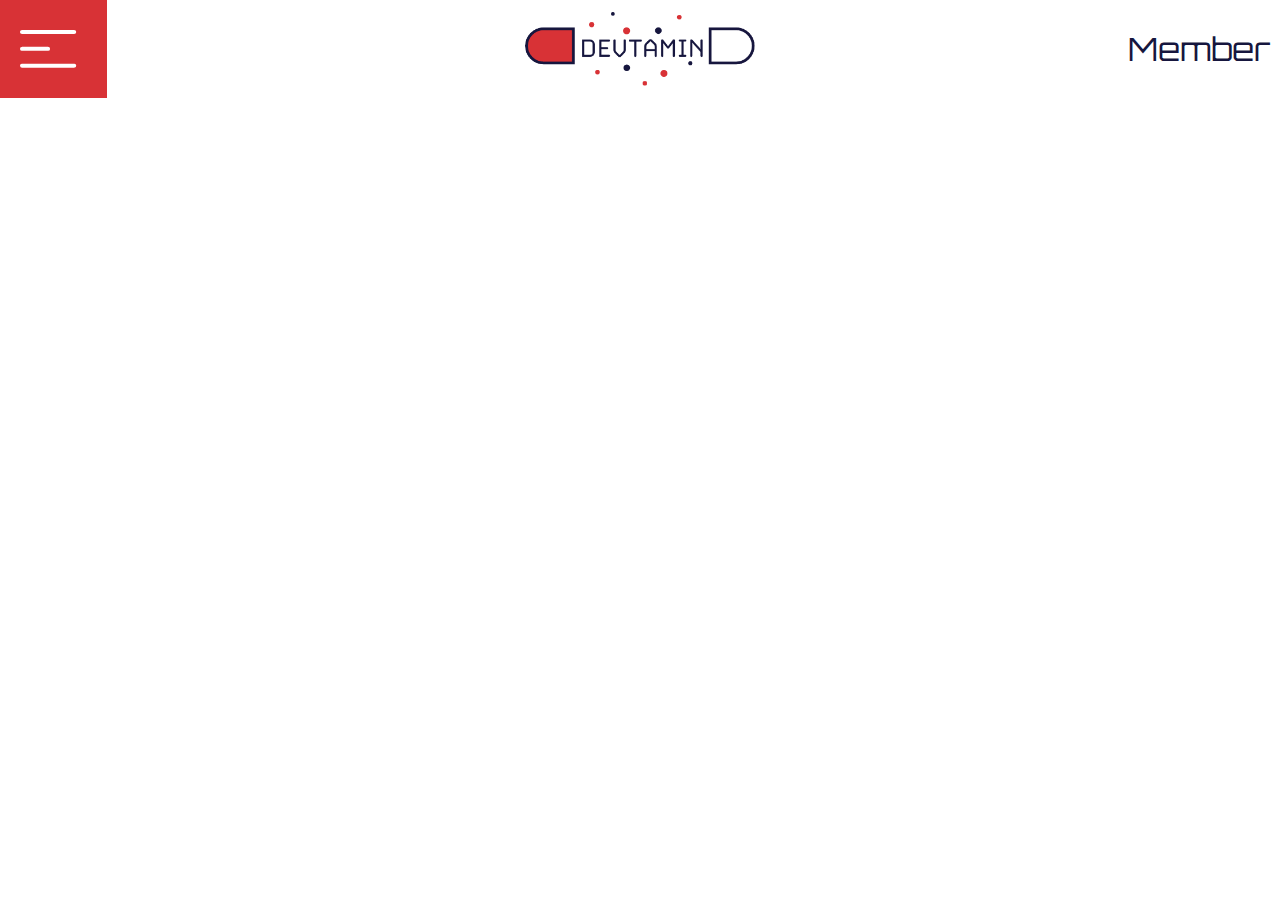
<file: nav.html>
<!DOCTYPE html>
<html lang="en">
  <head>
    <meta charset="UTF-8" />
    <meta name="viewport" content="width=device-width, initial-scale=1.0" />
    <meta http-equiv="X-UA-Compatible" content="ie=edge" />
    <link rel="stylesheet" href="css/style.css" />
    <title>Document</title>
  </head>
  <body>
    <header id="nav">
      <img id="menu" src="assets/menu.png" alt="" onclick="openNav()" />
      <div id="myNav" class="overlay">
        <div class="menu-grid">
          <a href="javascript:void(0)" class="closebtn" onclick="closeNav()"
            ><span style="font-size: 50px;">&times;</span></a
          >
          <img
            src="assets/logo-footer.png"
            alt=""
            onclick="location.href='index.html'"
          />
        </div>
        <div class="overlay-content">
          <a href="index.html">Home</a>
          <a href="course.html">Course</a>
          <a href="#">About Me</a>
          <a href="#">Member</a>
        </div>
      </div>
      <img
        id="logo"
        src="assets/logo.png"
        alt=""
        onclick="location.href='index.html'"
      />
      <a id="login" href="#">Member</a>
    </header>
  </body>
</html>
</file>
<file: css/style.css>
@import url("https://fonts.googleapis.com/css?family=Montserrat:400,700|Orbitron:400,700&display=swap");
body {
  margin: 0;
  font-family: "Montserrat", sans-serif;
}

body h1 {
  color: #16163e;
}

body p {
  font-size: 1.3em;
}

body header#nav {
  position: fixed;
  width: 100%;
  background-color: #fff;
  z-index: 10;
  display: -ms-grid;
  display: grid;
  -ms-grid-columns: 1fr 1fr 1fr;
      grid-template-columns: 1fr 1fr 1fr;
      grid-template-areas: "menu logo login";
  -webkit-box-align: center;
      -ms-flex-align: center;
          align-items: center;
}

body header#nav #menu {
  -ms-grid-row: 1;
  -ms-grid-column: 2;
  grid-area: menu;
  padding: 30px;
  margin-left: -10px;
  background-color: #d83236;
}

@media (max-width: 1024px) {
  body header#nav #menu {
    padding: 20px;
    width: 30px;
  }
}

body header#nav #menu:hover {
  cursor: pointer;
}

body header#nav .overlay {
  height: 100%;
  width: 0;
  position: fixed;
  z-index: 5;
  top: 0;
  left: 0;
  background-color: #d83236;
  overflow-x: hidden;
  -webkit-transition: 0.5s;
  transition: 0.5s;
}

body header#nav .overlay .overlay-content {
  text-align: center;
  padding-top: 50px;
}

body header#nav .overlay .overlay-content a {
  position: relative;
  color: white;
  text-decoration: none;
  display: block;
  padding: 20px 50px;
  font-size: 2em;
  font-family: "Orbitron", sans-serif;
}

body header#nav .overlay .overlay-content a:hover {
  color: #16163e;
}

body header#nav .overlay .menu-grid {
  display: -ms-grid;
  display: grid;
  -ms-grid-columns: (1fr)[3];
      grid-template-columns: repeat(3, 1fr);
  justify-items: center;
}

body header#nav .overlay .menu-grid img {
  padding-top: 10px;
  width: 200px;
}

body header#nav .overlay .menu-grid a {
  -ms-grid-column-align: left;
      justify-self: left;
  color: #fff;
  text-decoration: none;
}

body header#nav #logo {
  -ms-grid-row: 1;
  -ms-grid-column: 1;
  grid-area: logo;
      justify-self: center;
  width: 230px;
}

@media (max-width: 1024px) {
  body header#nav #logo {
    width: 180px;
  }
}

body header#nav #logo:hover {
  cursor: pointer;
}

body header#nav #login {
  font-family: "Orbitron", sans-serif;
  font-size: 2em;
  padding-right: 10px;
  -ms-grid-row: 1;
  -ms-grid-column: 3;
  grid-area: login;
  -ms-grid-column-align: right;
      justify-self: right;
  text-decoration: none;
  color: #16163e;
}

@media (max-width: 1024px) {
  body header#nav #login {
    font-size: 1em;
  }
}

@media (max-width: 900px) {
  body header#nav {
    -ms-grid-columns: 1fr 1fr;
        grid-template-columns: 1fr 1fr;
  }
  body header#nav #menu {
    -ms-grid-row: 1;
    -ms-grid-column: 2;
    grid-area: menu;
    padding: 20px;
  }
  body header#nav #logo {
    -ms-grid-row: 1;
    -ms-grid-column: 1;
    grid-area: logo;
    width: 150px;
    float: right;
  }
  body header#nav #login {
    display: none;
  }
}

body footer {
  display: -ms-grid;
  display: grid;
  -ms-grid-columns: 1fr auto;
      grid-template-columns: 1fr auto;
      grid-template-areas: "logo menu";
  min-height: 400px;
  -webkit-box-align: center;
      -ms-flex-align: center;
          align-items: center;
  background: url("../assets/background.jpg") #d83235;
  background-blend-mode: multiply;
}

body footer #left-logo {
  padding: 80px;
  -ms-grid-row: 1;
  -ms-grid-column: 1;
  grid-area: logo;
}

body footer #left-logo img {
  width: 30%;
}

body footer #left-logo ul {
  list-style: none;
  cursor: pointer;
}

body footer #left-logo ul li {
  display: inline;
  font-size: 2em;
  padding: 10px;
  border-radius: 50px;
  border: 2px solid #16163e;
  color: #16163e;
}

body footer #right-menu {
  padding: 80px;
  -ms-grid-row: 1;
  -ms-grid-column: 2;
  grid-area: menu;
  font-family: "Orbitron", sans-serif;
}

body footer #right-menu ul {
  list-style: none;
  cursor: pointer;
}

body footer #right-menu ul li {
  text-align: right;
  font-size: 2em;
  padding: 10px;
  color: white;
}

body footer #right-menu ul li:hover {
  color: #16163e;
}

@media (max-width: 900px) {
  body footer {
    display: block;
    min-height: 600px;
    padding: 0;
  }
  body footer #left-logo {
    padding: 30px 0;
    text-align: center;
  }
  body footer #left-logo img {
    width: 60%;
  }
  body footer #left-logo ul {
    padding: 0;
  }
  body footer #right-menu {
    padding: 0;
  }
  body footer #right-menu ul {
    padding: 0;
  }
  body footer #right-menu ul li {
    text-align: center;
  }
}

body section#top {
  display: -ms-grid;
  display: grid;
  -ms-grid-columns: (minmax(320px, 1fr))[auto-fit];
      grid-template-columns: repeat(auto-fit, minmax(320px, 1fr));
  height: 100%;
}

body section#top #image {
  z-index: 1;
  margin-top: 300px;
  width: 100%;
  margin-left: 200px;
}

body section#top #content {
  margin-top: 50px;
  background-color: #16163e;
  padding: 80px 70px 0 300px;
  color: white;
  grid-column: span 2;
  z-index: 0;
}

body section#top #content h1 {
  font-weight: bold;
  font-size: 5em;
  color: #fff;
}

body section#top #content .button {
  margin-top: 90px;
  display: inline-block;
}

body section#top #content a {
  font-size: 25px;
  color: #d83236;
}

body section#top #content a img {
  width: 25px;
  padding-left: 10px;
}

body section#top #content #avatar {
  float: right;
  width: 70%;
}

@media (max-width: 1024px) {
  body section#top {
    height: 600px;
  }
  body section#top #content {
    padding: 30px 50px 0 100px;
  }
  body section#top #content h1 {
    font-size: 2.5em;
  }
  body section#top #image {
    margin-left: 50px;
  }
}

@media (max-width: 900px) {
  body section#top {
    display: block;
  }
  body section#top #image {
    width: 100%;
    margin-top: 10px;
    margin-left: 0;
  }
  body section#top #content {
    padding: 30px;
    height: 600px;
    z-index: 5;
    font-size: 1em;
    color: white;
  }
  body section#top #content h1 {
    font-size: 2em;
  }
}

body section#course .gridContainer {
  display: -ms-grid;
  display: grid;
  -ms-grid-columns: (minmax(240px, 1fr))[auto-fit];
      grid-template-columns: repeat(auto-fit, minmax(240px, 1fr));
      grid-template-areas: "title button";
  padding-top: 5%;
}

body section#course .gridContainer #course-title {
  -ms-grid-row: 1;
  -ms-grid-column: 1;
  grid-area: title;
  padding-left: 20px;
  color: #16163e;
  font-size: 2.5em;
  font-weight: 700;
}

@media (max-width: 1024px) {
  body section#course .gridContainer #course-title {
    font-size: 1.9em;
  }
}

body section#course .gridContainer #course-button {
  -ms-grid-row: 1;
  -ms-grid-column: 2;
  grid-area: button;
  padding: 20px;
  background-color: #d83236;
  color: white;
  -ms-flex-item-align: center;
      align-self: center;
}

body section#course .gridContainer #course-button:hover {
  cursor: pointer;
}

body section#course .container {
  margin-top: 50px;
  padding: 0 100px;
  display: -ms-grid;
  display: grid;
  -ms-grid-columns: (minmax(240px, 1fr))[auto-fit];
      grid-template-columns: repeat(auto-fit, minmax(240px, 1fr));
  grid-gap: 20px;
  justify-items: center;
}

body section#course .container .card {
  -webkit-box-shadow: 1px 1px 5px rgba(202, 202, 202, 0.671);
          box-shadow: 1px 1px 5px rgba(202, 202, 202, 0.671);
}

body section#course .container .card img {
  width: 100%;
}

body section#course .container .card .card-content {
  padding: 40px;
}

body section#course .container .card:hover {
  cursor: pointer;
}

@media (max-width: 1024px) {
  body section#course {
    margin-top: 100px;
  }
  body section#course .gridContainer {
    padding-top: 50px;
  }
  body section#course .container {
    margin-top: 30px;
  }
  body section#course .container .card img {
    width: 100%;
  }
}

@media (max-width: 900px) {
  body section#course {
    margin-top: 630px;
  }
  body section#course .gridContainer {
    padding-top: 50px;
  }
  body section#course .gridContainer #course-title {
    font-size: 2em;
  }
  body section#course .container {
    margin-top: 0px;
  }
  body section#course .container .card {
    width: 300px;
    margin-bottom: 20px;
  }
  body section#course .container .card img {
    width: 300px;
  }
}

@media (max-width: 450px) {
  body section#course {
    margin-top: 400px;
  }
  body section#course .gridContainer {
    padding-top: 0px;
  }
}

body section#about {
  margin-top: 100px;
  display: -ms-grid;
  display: grid;
  -ms-grid-columns: (minmax(300px, 1fr))[auto-fit];
      grid-template-columns: repeat(auto-fit, minmax(300px, 1fr));
  background-image: -webkit-gradient(linear, left top, left bottom, from(rgba(255, 255, 255, 0.3)), to(rgba(255, 255, 255, 0.5))), url(../assets/background.jpg);
  background-image: linear-gradient(to bottom, rgba(255, 255, 255, 0.3), rgba(255, 255, 255, 0.5)), url(../assets/background.jpg);
  background-attachment: fixed;
}

body section#about .about-title {
  -ms-grid-column-align: center;
      justify-self: center;
  -ms-flex-item-align: center;
      -ms-grid-row-align: center;
      align-self: center;
}

body section#about .about-title #title {
  font-size: 4em;
  -webkit-box-pack: center;
      -ms-flex-pack: center;
          justify-content: center;
  -webkit-box-align: center;
      -ms-flex-align: center;
          align-items: center;
  color: #d83236;
}

body section#about .about-content {
  grid-column: span 2;
  background-color: #16163e;
  color: white;
  padding: 70px 90px;
}

body section#about .about-content h3 {
  text-align: right;
  color: #d83236;
}

body section#about .about-content img {
  float: right;
}

@media (max-width: 900px) {
  body section#about {
    display: block;
    margin-top: 0;
  }
  body section#about .about-title {
    min-height: 300px;
  }
  body section#about .about-title #title {
    text-align: center;
    padding-top: 100px;
  }
  body section#about .about-content {
    padding: 30px;
    height: 650px;
  }
  body section#about .about-content img {
    width: 40px;
  }
}

body section#tutorial {
  margin-bottom: 100px;
}

body section#tutorial .gridContainer {
  display: -ms-grid;
  display: grid;
  -ms-grid-columns: 1fr auto;
      grid-template-columns: 1fr auto;
      grid-template-areas: "title button";
}

body section#tutorial .gridContainer #course-title {
  -ms-grid-row: 1;
  -ms-grid-column: 1;
  grid-area: title;
  padding-left: 20px;
  color: #16163e;
  font-size: 2.5em;
  font-weight: 700;
}

body section#tutorial .gridContainer #course-button {
  -ms-grid-row: 1;
  -ms-grid-column: 2;
  grid-area: button;
  padding: 20px;
  background-color: #d83236;
  color: white;
  -ms-flex-item-align: center;
      -ms-grid-row-align: center;
      align-self: center;
}

body section#tutorial .gridContainer #course-button:hover {
  cursor: pointer;
}

body section#tutorial .container {
  margin-top: 100px;
  padding: 0 100px;
  display: -ms-grid;
  display: grid;
  -ms-grid-columns: (minmax(240px, 1fr))[auto-fit];
      grid-template-columns: repeat(auto-fit, minmax(240px, 1fr));
  grid-gap: 20px;
  justify-items: center;
}

body section#tutorial .card {
  -webkit-box-shadow: 1px 1px 5px rgba(202, 202, 202, 0.671);
          box-shadow: 1px 1px 5px rgba(202, 202, 202, 0.671);
}

body section#tutorial .card img {
  width: 100%;
}

body section#tutorial .card .card-content {
  padding: 20px;
}

@media (max-width: 1024px) {
  body section#tutorial {
    margin-top: 0px;
  }
  body section#tutorial .gridContainer {
    margin-top: 30px;
  }
  body section#tutorial .container {
    margin-top: 30px;
  }
  body section#tutorial .container .card img {
    width: 100%;
  }
}

@media (max-width: 900px) {
  body section#tutorial {
    margin-top: 0px;
  }
  body section#tutorial .gridContainer {
    margin-top: 10px;
  }
  body section#tutorial .gridContainer #course-title {
    font-size: 2em;
  }
  body section#tutorial .container {
    margin-top: 0px;
  }
  body section#tutorial .container .card {
    width: 300px;
    margin-bottom: 20px;
  }
  body section#tutorial .container .card img {
    width: 300px;
  }
}

body section#course .course {
  display: -ms-grid;
  display: grid;
  -ms-grid-columns: (1fr)[4];
      grid-template-columns: repeat(4, 1fr);
}

body .class-container {
  padding-top: 150px;
  display: -ms-grid;
  display: grid;
  -ms-grid-columns: (minmax(240px, 1fr))[auto-fit];
      grid-template-columns: repeat(auto-fit, minmax(240px, 1fr));
}

body .class-container img {
  width: 100%;
}

body .class-container .class-content {
  padding: 0px 50px;
}

body .class-container .class-content h1 {
  text-transform: uppercase;
  font-size: 3.5em;
}

body .class-container .class-content .skills {
  color: #16163e;
  font-weight: 900;
}

body .class-container .class-content ul.required,
body .class-container .class-content ul.acquire {
  list-style: none;
  padding: 0;
}

body .class-container .class-content ul.required li,
body .class-container .class-content ul.acquire li {
  display: inline;
  border: 2px solid #fff;
  border-radius: 50px;
  padding: 8px;
}

body .class-container .class-content ul.required li {
  background-color: rgba(216, 50, 53, 0.42);
}

body .class-container .class-content ul.acquire li {
  background-color: rgba(50, 216, 101, 0.42);
}

body .class-container .class-content p {
  padding-top: 20px;
  font-size: 1.5em;
}

body .class-summary {
  padding: 0 10%;
  font-size: 1.2em;
}

body .overview {
  padding: 0 10% 10% 10%;
}

body .overview h1 {
  padding: 30px 0;
}

body .overview ol li {
  font-size: 1.5em;
  margin: 20px;
  color: #16163e;
}

body .overview ol li a {
  color: #16163e;
  text-decoration: none;
  font-weight: bold;
  padding-left: 20px;
}

body .overview ol li a:hover {
  color: #d83236;
}

body .overview ol li span {
  float: right;
}
/*# sourceMappingURL=style.css.map */
</file>
